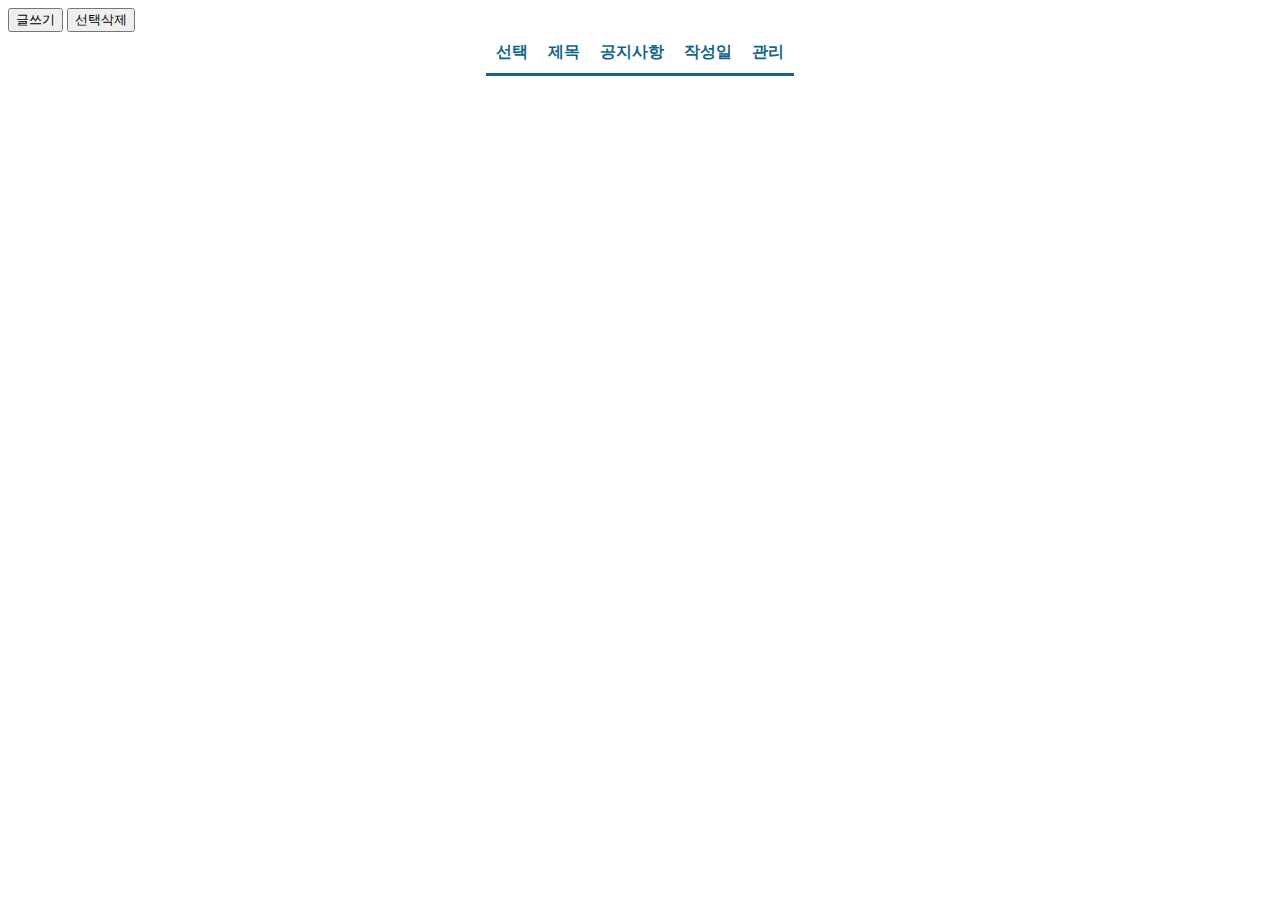
<file: gjnotice/notice_admin.html>
<!DOCTYPE html>
<html>
<head>
	<meta charset="utf-8">
	<meta name="viewport" content="width=device-width, initial-scale=1">
	<link rel="stylesheet" type="text/css" href="notice.css">
	<script src="https://js.arcgis.com/4.25/"></script>
	<script src="jquery-3.6.1.js"></script>
	<script src="notice.js"></script>	 
	<script>
		notice('notice_admin')
	</script>
	<title>공지사항</title>
</head>
<body>
	<div style = "margin-left: auto; margin-right: auto">
		<button onclick="nta_newnoti()">글쓰기</button>	
		<button onclick="nta_deletefc_chk_func()">선택삭제</button>
	</div>	
	<table class = "notice_view" id = "nta_notitbl">
	  <tr>
	  	<!--<th>check</th>-->
	  	<th>선택</th>
	  	<th>제목</th>
	    <th>공지사항</th>
	    <th>작성일</th>
	    <th>관리</th>
	  </tr>
	</table>
	<div id = "pagination">
	</div>
	<div class="page_wrap">
   <div class="page_nation" id = "page_num">
  
   </div>
</body>
</html>
</file>
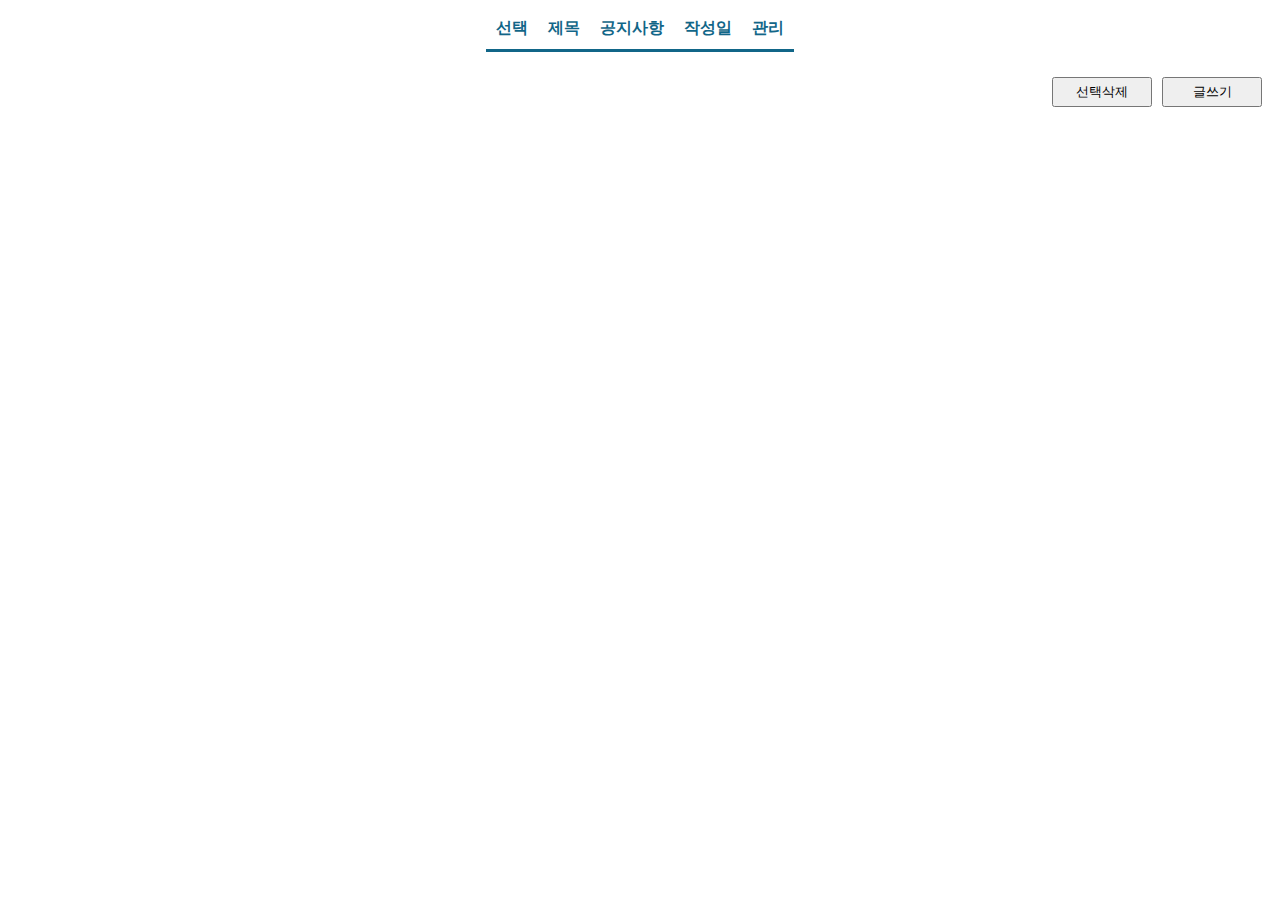
<file: gjnotice/notice_admin_paging.html>
<!DOCTYPE html>
<html>
<head>
	<meta charset="utf-8">
	<meta name="viewport" content="width=device-width, initial-scale=1">
	<link rel="stylesheet" type="text/css" href="notice.css">
	<script src="https://js.arcgis.com/4.25/"></script>
	<script src="jquery-3.6.1.js"></script>
	<script src="notice.js"></script>	 
	<script>
		notice('notice_admin_pagination')
	</script>
	<title>공지사항</title>
</head>
<body>
	<table class = "notice_view" id = "nta_notitbl">
	  	<th>선택</th>
	  	<th>제목</th>
	    <th>공지사항</th>
	    <th>작성일</th>
	    <th>관리</th>
	</table>
	<div id = "pagination" style = "width: 100%">
		<div class="page_wrap" >
	   		<div class="page_nation" id = "page_num">
   			</div>
   		</br>
   			<div style = "float : right;">
				<button style = "margin-right: 10px; width: 100px; height : 30px" onclick="nta_deletefc_chk_func()">선택삭제</button>
				<button style = "margin-right: 10px; width: 100px; height : 30px"onclick="nta_newnoti()">글쓰기</button>	
			</div>
   		</div>

   		
   	</div>

</body>
</html>
</file>
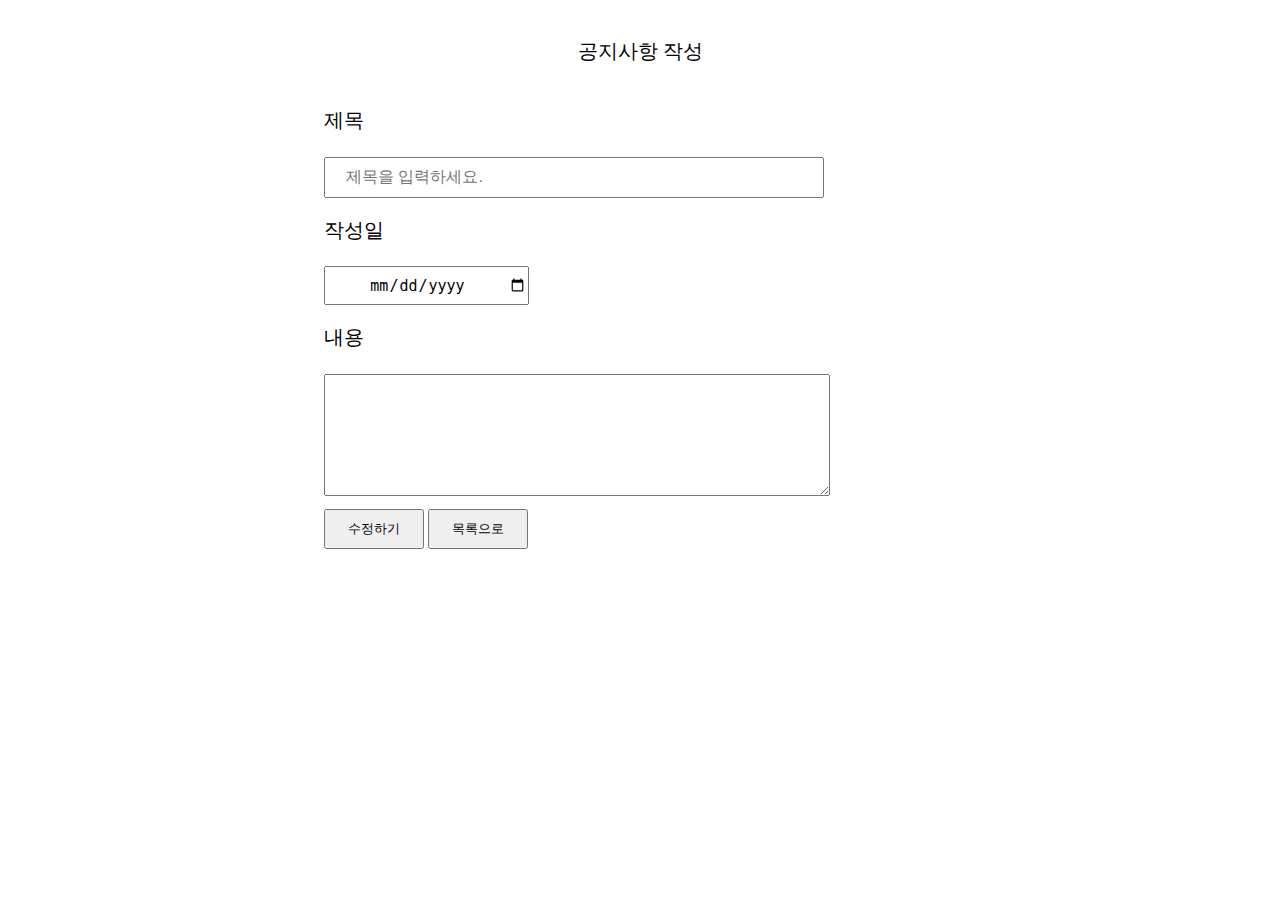
<file: gjnotice/notice_edit.html>
<!DOCTYPE html>
<html>
<head>
	<meta charset="utf-8">
	<meta name="viewport" content="width=device-width, initial-scale=1">
	<link rel="stylesheet" type="text/css" href="notice.css">
	<script src="https://js.arcgis.com/4.25/"></script>
	<script src="jquery-3.6.1.js"></script>
		<script src="notice.js"></script>	 
	<script>
		notice('notice_edit')
	</script>
	<title>공지사항 작성</title>
</head>
<body>
	<div id="ntn_head">
		공지사항 작성
	</div>
	<div id = "ntn_form">
		<div class = "ntn_content">
			제목 
		</div>
		<div>
			<input type = "text" id = "ntn_title" placeholder="제목을 입력하세요.">
		</div>
		<div  class = "ntn_content" >
			작성일
		</div>
		<div>
			<input type="date" id="ntn_datepicker">
		</div>
		<div class = "ntn_content" >
			내용 
		</div>
		<div>
			<textarea  id = "ntn_desc" style="white-space: pre-line;" rows="8" cols="30"  maxlength="500"></textarea>
		</div>
		<button id = "ntn_bt" onclick="nta_edit()">수정하기</button>
		<button id = "ntn_bt" onclick="ntn_gotoadmin()">목록으로</button>
</html>
</file>
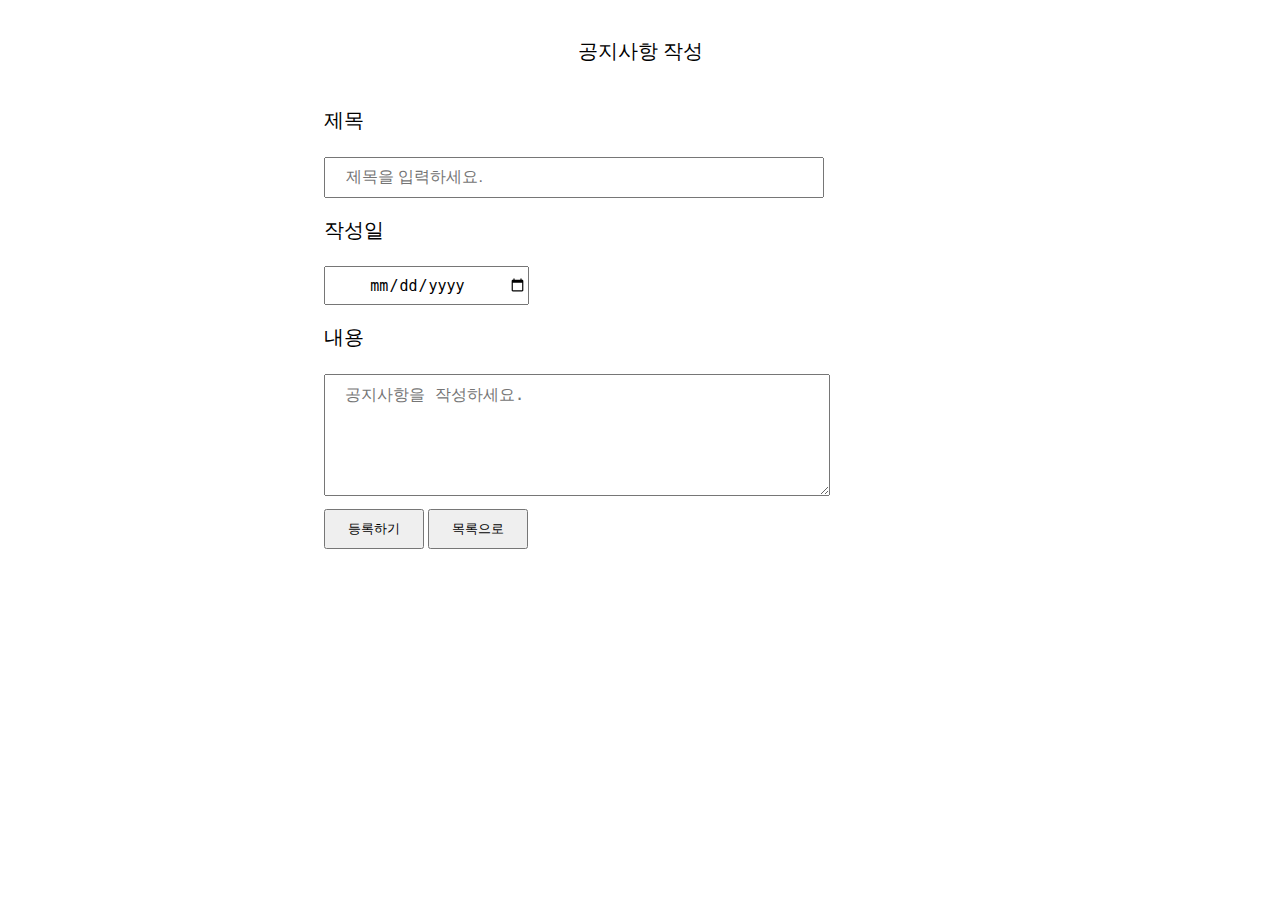
<file: gjnotice/notice_new.html>
<!DOCTYPE html>
<html>
<head>
	<meta charset="utf-8">
	<meta name="viewport" content="width=device-width, initial-scale=1">
	<link rel="stylesheet" type="text/css" href="notice.css">
	<script src="https://js.arcgis.com/4.25/"></script>
	<script src="jquery-3.6.1.js"></script>
		<script src="notice.js"></script>	 
	<script>
		notice('notice_new')
	</script>
	<title>공지사항_작성</title>
</head>
<body>
	<div id="ntn_head">
		공지사항 작성
	</div>
	<div id = "ntn_form">
		<div class = "ntn_content">
			제목 
		</div>
		<div>
			<input type = "text" maxlength ='20' id = "ntn_title" placeholder="제목을 입력하세요.">
		</div>
		<div  class = "ntn_content">
			작성일
		</div>
		<div>
			<input type="date" id="ntn_datepicker">
		</div>
		<div class = "ntn_content">
			내용 
		</div>
		<div style = "white-space: normal;">
			<textarea  id = "ntn_desc" style="white-space: pre-line;" placeholder="공지사항을 작성하세요." rows="8" cols="30"  maxlength="500"></textarea>
		</div>
		<button id = "ntn_bt" onclick="ntn_addnotice_func()">등록하기</button>
		<button id = "ntn_bt" onclick="ntn_gotoadmin()">목록으로</button>
</html>
</file>
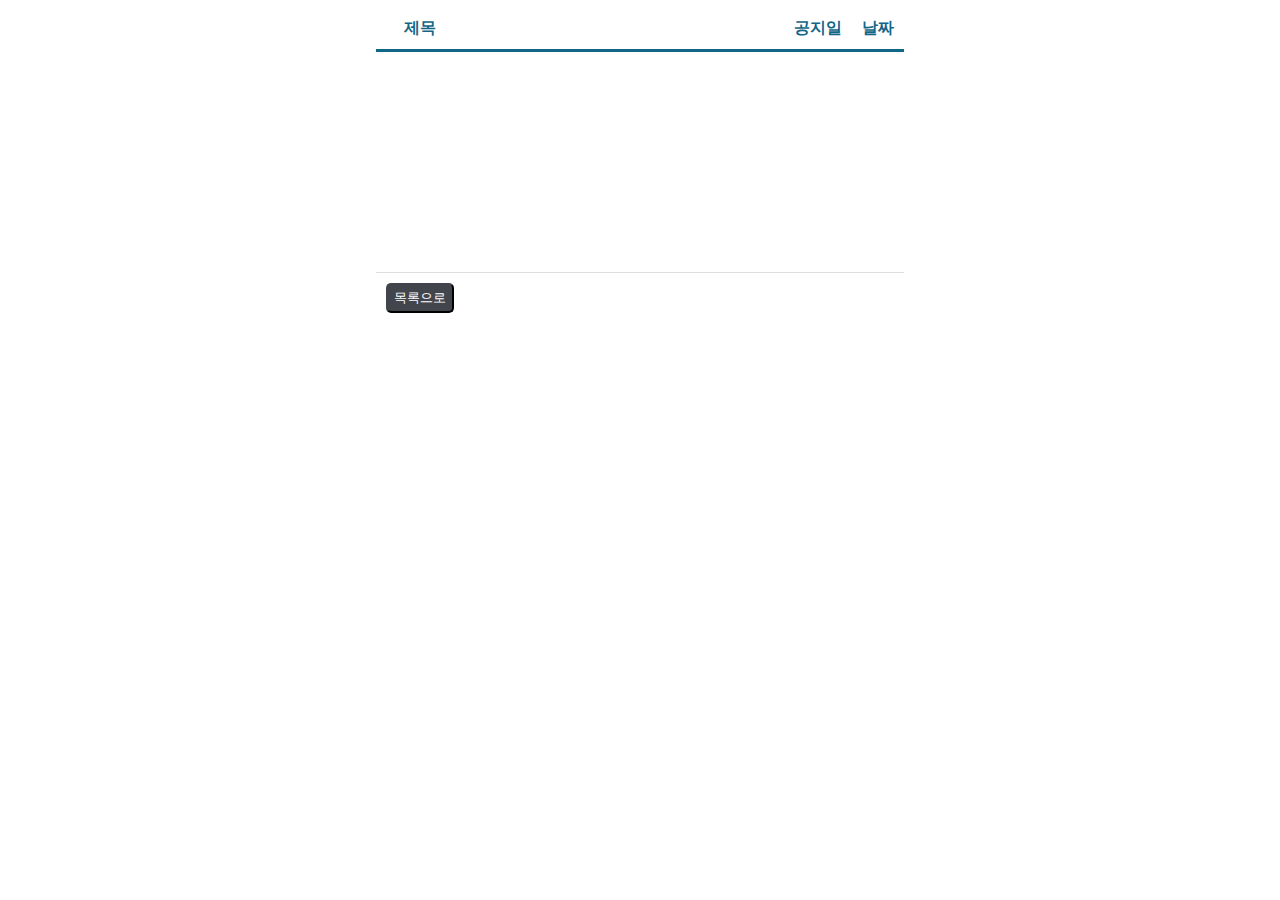
<file: gjnotice/notice_view_selected.html>
<!DOCTYPE html>
<html>
<head>
	<meta charset="utf-8">
	<meta name="viewport" content="width=device-width, initial-scale=1">
	<link rel="stylesheet" type="text/css" href="notice.css">
	<script src="https://js.arcgis.com/4.25/"></script>
	<script src="jquery-3.6.1.js"></script>
	<script src="notice.js"></script>	 
	<script>
		notice('notice_view_selected')
	</script>
	<title>공지사항</title>
</head>
<body>
	<div>
		<table class = "notice_view_selected" id = "ntv_notitbl">
			<tr>
			  <th>제목</th>
			  <th colspan=4 style="text-align: left; width:300px;" id=ntvs_title></th>
			  <th>공지일</th>
			  <th id=ntvs_notidate>날짜</th>
			</tr>
		  <tr>
		    <td id=ntvs_desc colspan=7 style="width:500px; height: 200px; overflow:hidden; work-break:normal; text-align: left; vertical-align: top; margin-top : 20px; border-bottom: 1px solid #ddd">
		    </td>
		  </tr>
		  <tr>
		  	<td style="text-align: right;">
		  		<button style="height : 30px;  background: #42454c; border-color :#42454c; color : white; border-radius: 5px;" onclick="window.history.back()">목록으로</button>	
		  	</td>
		  </tr>
		</table>
		
	</div>
</div>
</body>
</html>
</file>
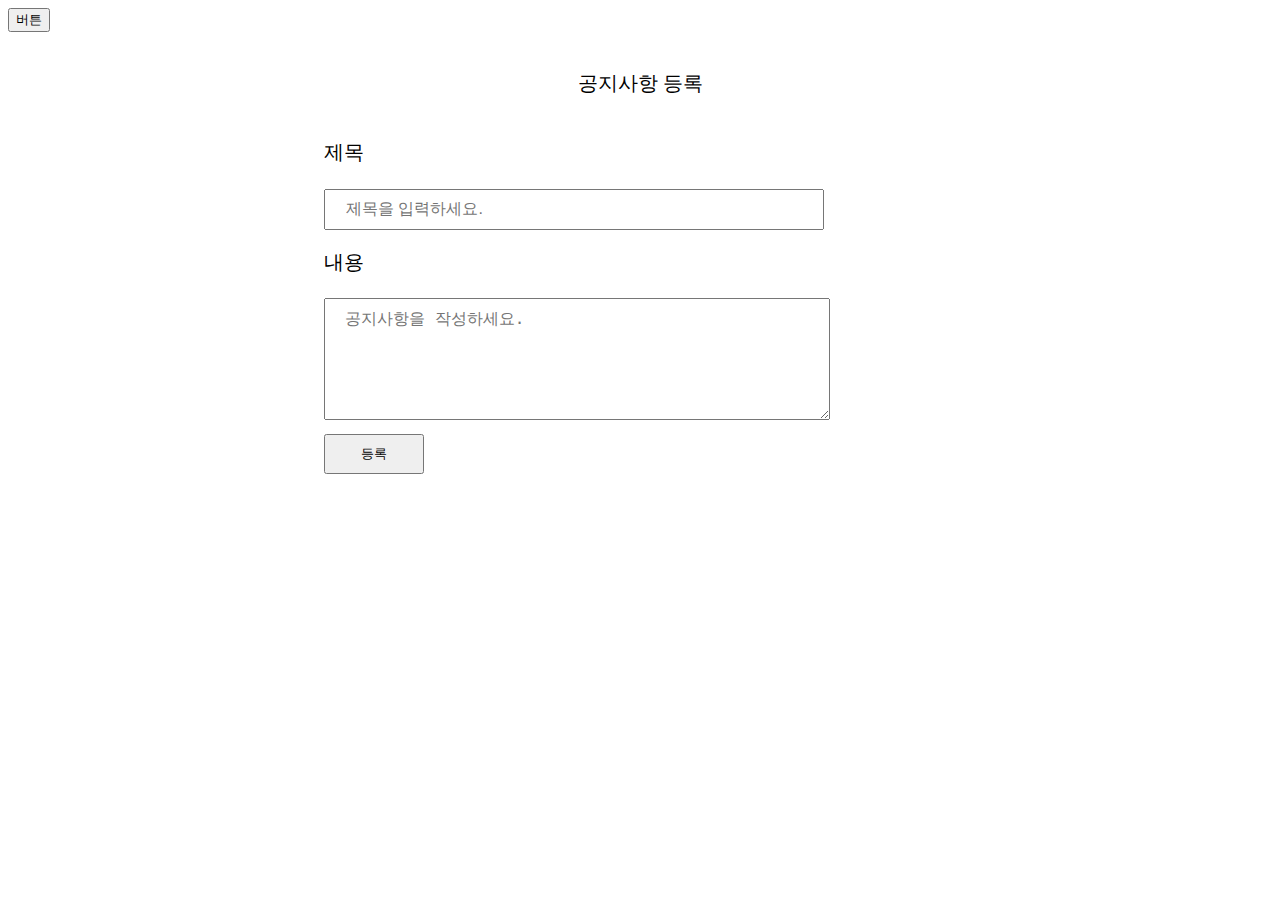
<file: gjnotice/noticeTest.html>
<!DOCTYPE html>
<html>
<head>
	<meta charset="utf-8">
	<meta http-equiv="X-UA-Compatible" content="IE=edge">
	<meta name="viewport" content="width=device-width, initial-scale=1">
	<link rel="stylesheet" type="text/css" href="notice.css">
	<script src="https://js.arcgis.com/4.25/"></script>
	<script src="jquery-3.6.1.js"></script>
	<script type="text/javascript">
	
		let noticelyr = null;
		const portalUrl = "https://portal.esrikr.com/portal/home/"
		const itemID = "747b7cb14b784a57969bef8af921a5ff"
		
		function getNoticeLayer(esriConfig, FeatureLayer) {
			esriConfig.portalUrl = portalUrl
			const noticelyr = new FeatureLayer({
				portalItem: {
					id: itemID
				}
			});
			return noticelyr;
		}
		
		function notice(page) {
			require([
				"esri/layers/FeatureLayer","esri/rest/support/Query", "esri/config"
				],
				(FeatureLayer, Query, esriConfig) => {
					if(noticelyr == null)
					{
						//esriConfig.portalUrl = "https://portal.esrikr.com/portal"
						noticelyr = getNoticeLayer(esriConfig, FeatureLayer);
					}
					const queryParams = new Query({
						outFields : "*",
						where : "1=1",
						orderByFields : "notidate desc"
					})
					try{
						const urlStr = window.location.href	
						const url = new URL(urlStr)
						const urlParams = url.searchParams;
						const editobjid = urlParams.get('hasland')
						if(urlParams == undefined || urlParams =='' ){
							alert('실패1');
						}else{
							alert('성공');
						alert(urlParams);
						}
						
					}catch(err){
						alert('실패2');
						alert(err.message); 
					}
				})
		}

		//등록하기 함수
		function nta_addnotice(){
			alert('등록이 완료되었습니다.1')
			location.href='./notice_admin.html'
		} 

		function ntn_addnotice_func() {
			new Promise((resolve, reject) => {
				ntn_addfc()
				resolve(); 
			})
			.then(() => {
				return new Promise((resolve, reject) => {
				setTimeout(() => {
					nta_addnotice();   
					resolve();
				}, 200);
				});
			})
			.catch((err) => {
				console.log('err ', err);
			});
		}
		//추가하기
		function ntn_addfc() {
			require([
				"esri/layers/FeatureLayer","esri/rest/support/Query", "esri/config", "esri/Graphic"
				],
				(FeatureLayer, Query, esriConfig, Graphic) => {
					//날짜
					// const getdate = new Date(document.getElementById('ntn_datepicker').value).getTime()

					const attributes = {};
					attributes["title"] =  document.getElementById('ntn_title').value;
					// attributes["notidate"] = getdate;
					attributes["noti_desc"] = document.getElementById('ntn_desc').value;
					if(noticelyr == null)
					{
						noticelyr = getNoticeLayer(esriConfig, FeatureLayer);
					}
					
					const addFeature = new Graphic({
						attributes : attributes
					})

					noticelyr.applyEdits({
						addFeatures : [addFeature]
					})
				})
		}

		</script>
	<title>공지사항</title>
</head>
<body>
	<button onclick="notice()">버튼</button>
	
	<div id="ntn_head">
		공지사항 등록
	</div>
	<div id = "ntn_form">
		<div class = "ntn_content">
			제목 
		</div>
		<div>
			<input type = "text" maxlength ='20' id = "ntn_title" placeholder="제목을 입력하세요.">
		</div>
		<div class = "ntn_content">
			내용 
		</div>
		<div style = "white-space: normal;">
			<textarea  id = "ntn_desc" style="white-space: pre-line;" placeholder="공지사항을 작성하세요." rows="8" cols="30"  maxlength="500"></textarea>
		</div>
		<button id = "ntn_bt" onclick="ntn_addnotice_func()">등록</button>
</body>
</html>
</file>
<file: gjnotice/notice.css>
.body {
  width : 100%;
  height : 100%;
}

.notice_view {
  border-collapse: collapse;
  margin-left: auto;
  margin-right: auto;
}  
.notice_view th {
  padding: 10px;
  color: #168;
  border-bottom: 3px solid #168;
  text-align: center;
}
.notice_view td {
  color: #669;
  max-width : 400px;
  padding: 10px;
  border-bottom: 1px solid #ddd;
  text-align: center;
}

.notice_view tr:hover td {
  color: #004;
}

.notice_view_selected {
  border-collapse: collapse;
  margin-left: auto;
  margin-right: auto;
}  
.notice_view_selected th {
  padding: 10px;
  color: #168;
  border-bottom: 3px solid #168;
  text-align: center;
}
.notice_view_selected td {
  color: #669;
  max-width : 400px;
  padding: 10px;
  text-align: center;
}


#newnotice_title {
  display: inline-block;
  height: 40px;
  padding: 0 10px;
  vertical-align: middle;
  border: 1px solid #dddddd;
  width: 40%;
  color: #999999;
  border-radius: 5px;
}

#ntn_head {
  height : 60px;
  margin-top : 3%;
  font-size : 20px;
  text-align: center;
}

#ntn_form {
  margin-left : 25%
}

.ntn_content {
  width : 100%;
  word-wrap: break-word;
  height : 40px;
  font-size : 20px;
  margin-top : 1%;
  margin-bottom :1%;
}

#ntn_title {
  height : 35px;
  width : 50%;
  padding-left : 20px;
  font-size : 16px;
  margin-bottom :1%;
}

#ntn_desc {
  height : 100px;
  width : 50%;
  padding : 10px;
  padding-left : 20px;
  font-size : 16px;
  margin-bottom :1%;
  overflow hidden;
}

#ntn_datepicker {
  height : 35px;
  margin-bottom: 1%;
  width: 200px;
  font-size: 15px;
  text-align : center;
}

#ntn_bt {
  width : 100px;
  height : 40px;
}

.page_wrap {
  margin-top : 2%;
  text-align:center;
  font-size:0;
 }
.page_nation {
  display:inline-block;
}
.page_nation .none {
  display:none;
}
.page_nation a {
  display:block;
  margin:0 3px;
  float:left;
  border:1px solid #e6e6e6;
  width:28px;
  height:28px;
  line-height:28px;
  text-align:center;
  background-color:#fff;
  font-size:13px;
  color:#999999;
  text-decoration:none;
}
.page_nation .arrow {
  border:1px solid #ccc;
}
.page_nation .pprev {
  background:#f8f8f8 url('page_pprev.png') no-repeat center center;
  margin-left:0;
}
.page_nation .prev {
  background:#f8f8f8 url('page_prev.png') no-repeat center center;
  margin-right:7px;
}
.page_nation .next {
  background:#f8f8f8 url('page_next.png') no-repeat center center;
  margin-left:7px;
}
.page_nation .nnext {
  background:#f8f8f8 url('page_nnext.png') no-repeat center center;
  margin-right:0;
}
.page_nation a.active {
  background-color:#42454c;
  color:#fff;
  border:1px solid #42454c;
}
</file>
